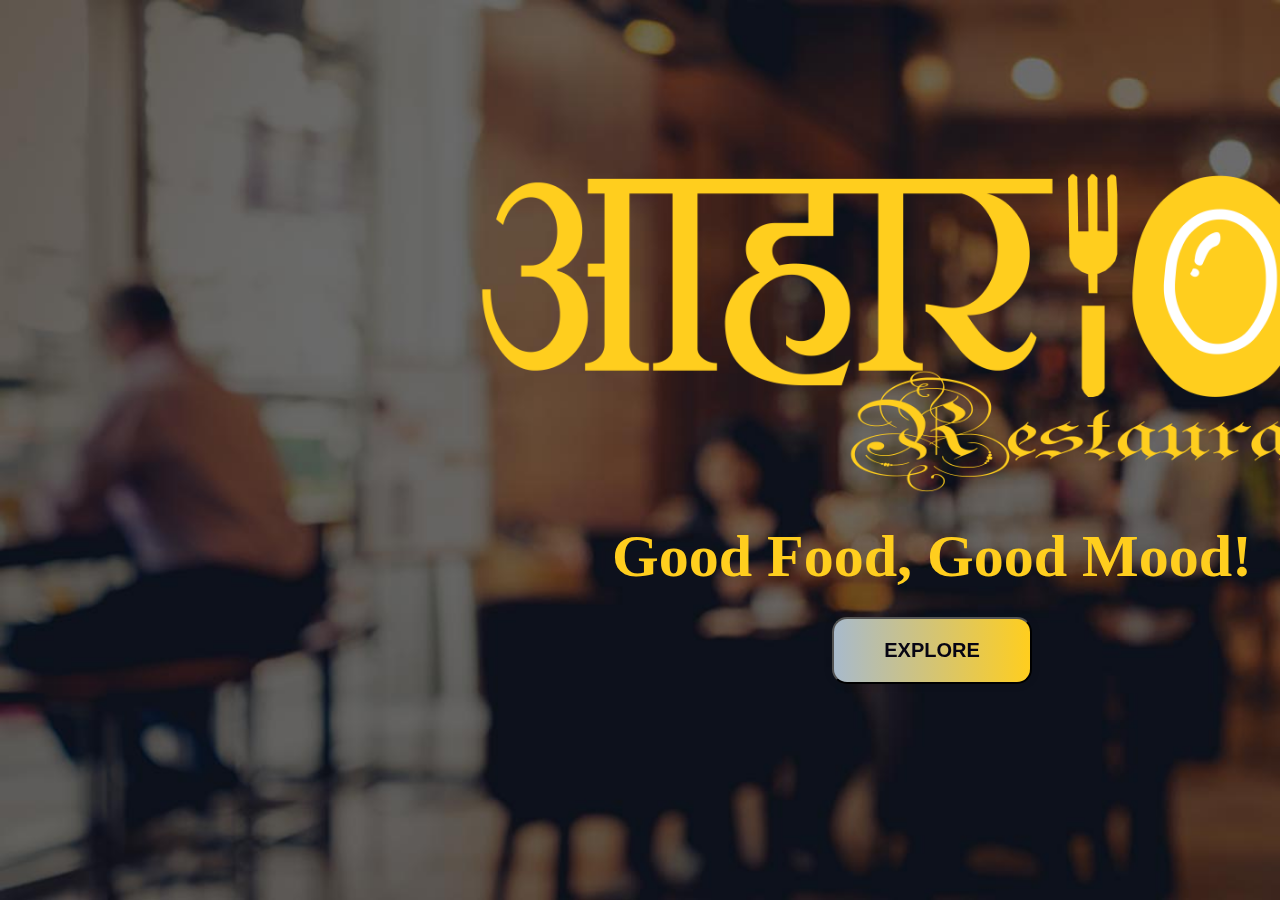
<file: index.html>
<!DOCTYPE html>
<html lang="en">
<head>
    <meta charset="UTF-8">
    <meta http-equiv="X-UA-Compatible" content="IE=edge">
    <meta name="viewport" content="width=device-width, initial-scale=1.0">
    <title>Welcome</title>
    <link rel="stylesheet" href="./CSS/first.css">
</head>
<body>
    
    <img class = "ahar" src="./Images/logo.png" alt="Wait a min!!">
    <div class="box">
    <h2 class="txgood" class="btn">Good Food, Good Mood!</h2>
   
    <div class="btun"><a href="./HTML/homepage.html"><button type="submit" value="Submit" class="btn">EXPLORE</button></a></div>
    </div>
</body>
</html>
</file>
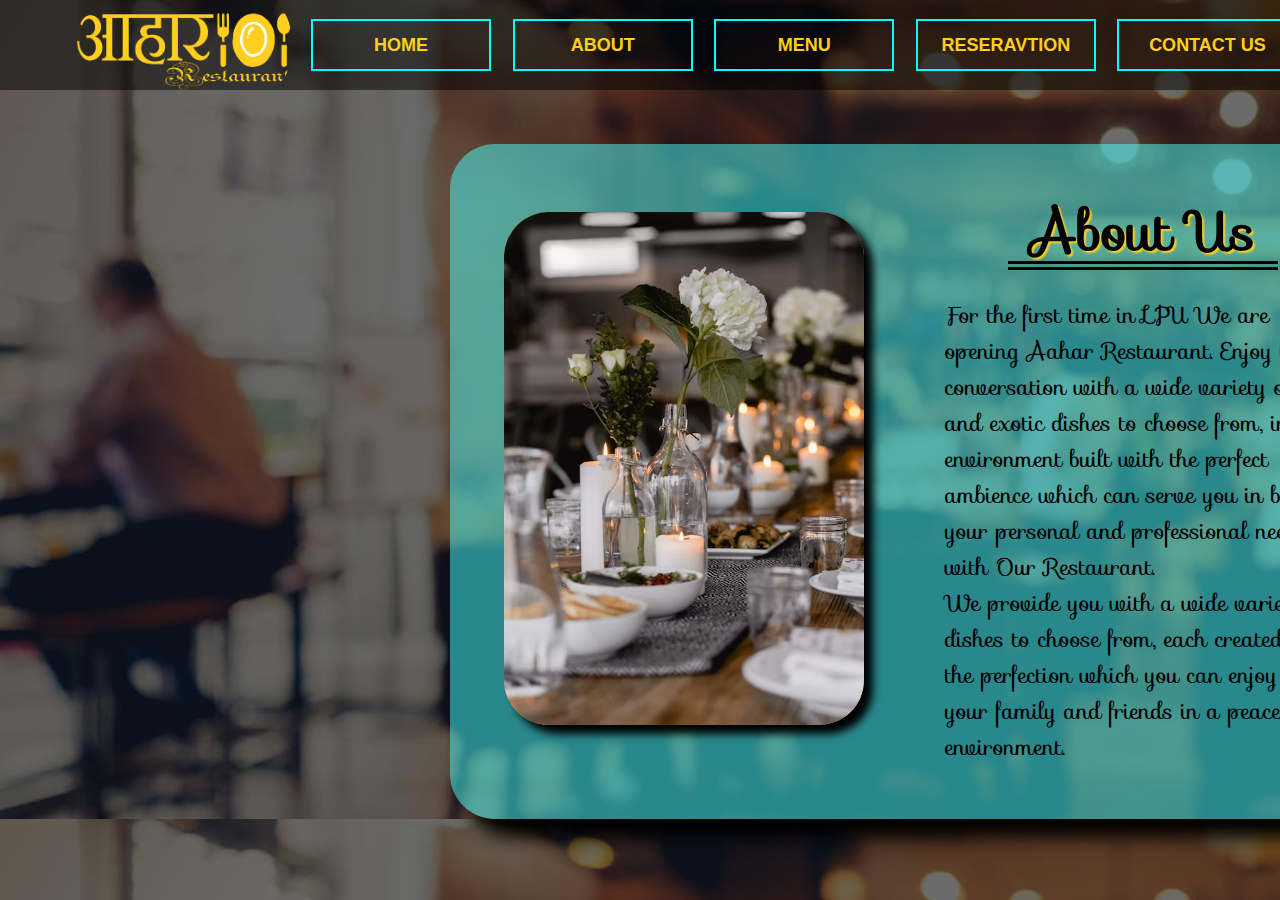
<file: HTML/about.html>
<!DOCTYPE html>
<html lang="en">
<head>
    <meta charset="UTF-8">
    <meta http-equiv="X-UA-Compatible" content="IE=edge">
    <meta name="viewport" content="width=device-width, initial-scale=1.0">
    <title>About</title>
    <link rel="stylesheet" href="../CSS/about.css">
    <link rel="stylesheet" href="https://fonts.googleapis.com/css?family=Sofia">
</head>
<body>
    <div class="main">
        <img class = "ahar" src="../Images/logo.png" alt="Wait a min!!">
            <ul>
                <li><a href="./homepage.html"><button class="btn">Home</button></a></li>
                <li><a href="../HTML/about.html"><button class="btn">About</button></a></li> 
                <li><a href="../HTML/menu.html"><button class="btn">Menu</button></a></li>   
                <li><a href="../HTML/reservation.html"><button class="btn">Reseravtion</button></a></li>   
                <li><a href="../HTML/contact.html"><button class="btn">Contact Us</button></a></li>
        </ul>
    </div>
    <!-- start of main box-->
    <div class="box">
        <!-- start of Heading -->
        <div class="heading">
         <h1>About Us</h1>   
        </div>
        
        <!-- Strat of about -->
        <div class="pic">
            <!-- picture -->
            <img src="../Images/about.avif" alt="" class="image">
        </div>
        <div class="abo">
            <!-- about -->
            <div class="para">
                <p class="para"> 
                    For the first time in LPU We are opening Aahar Restaurant.
                    Enjoy the conversation with a wide variety of coffee and exotic dishes to choose from, in an environment built with the perfect ambience which can serve you in both your personal and professional needs with Our Restaurant.<br>
                    We provide you with a wide variety of dishes to choose from, each created with the perfection which you can enjoy with your family and friends in a peaceful environment.
                </p>
            </div>
        </div>
    </div>
</body>
</html>
</file>
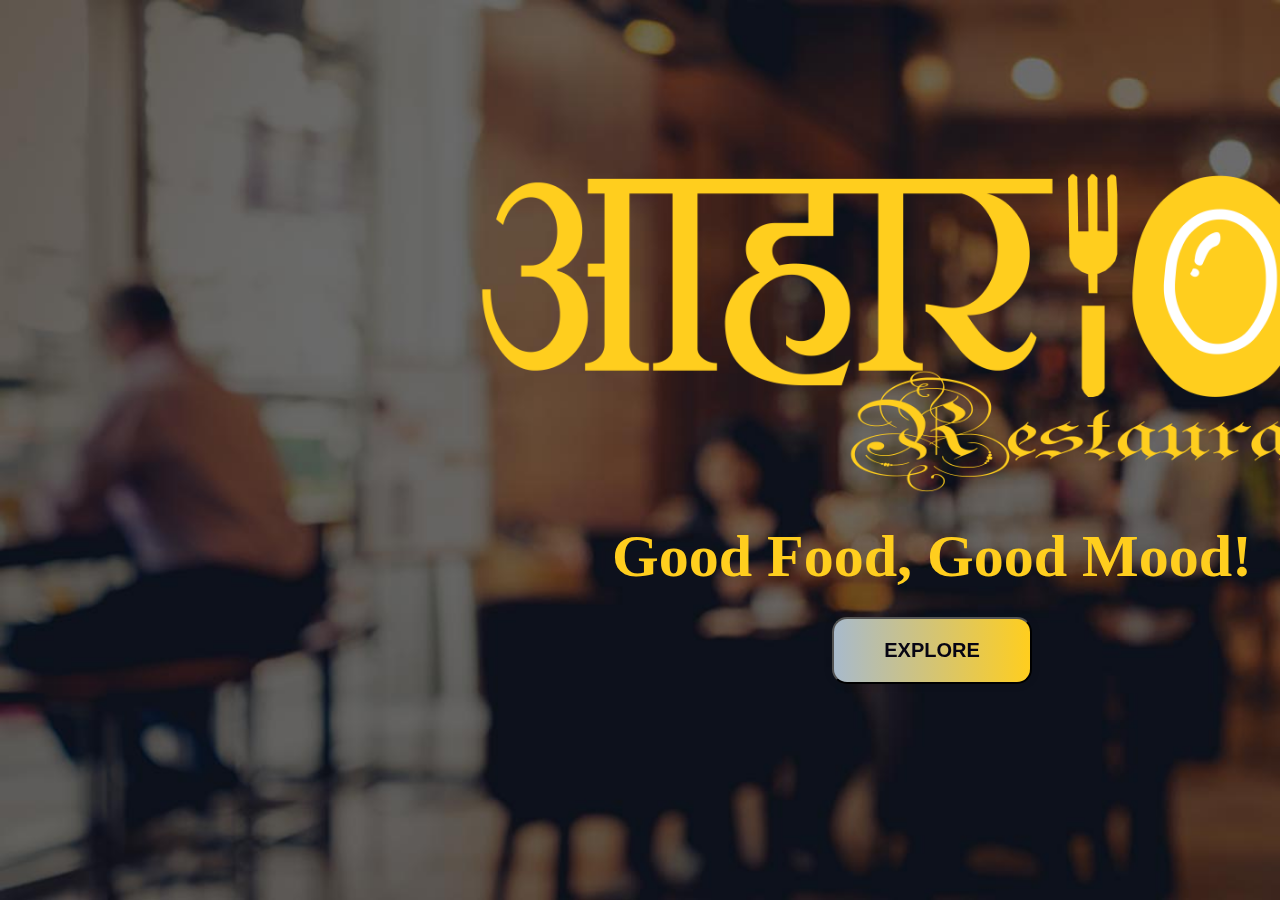
<file: HTML/first.html>
<!DOCTYPE html>
<html lang="en">
<head>
    <meta charset="UTF-8">
    <meta http-equiv="X-UA-Compatible" content="IE=edge">
    <meta name="viewport" content="width=device-width, initial-scale=1.0">
    <title>Welcome</title>
    <link rel="stylesheet" href="../CSS/first.css">
</head>
<body>
    
    <img class = "ahar" src="../Images/logo.png" alt="Wait a min!!">
    <div class="box">
    <h2 class="txgood" class="btn">Good Food, Good Mood!</h2>
   
    <div class="btun"><a href="../HTML/homepage.html"><button type="submit" value="Submit" class="btn">EXPLORE</button></a></div>
    </div>
</body>
</html>
</file>
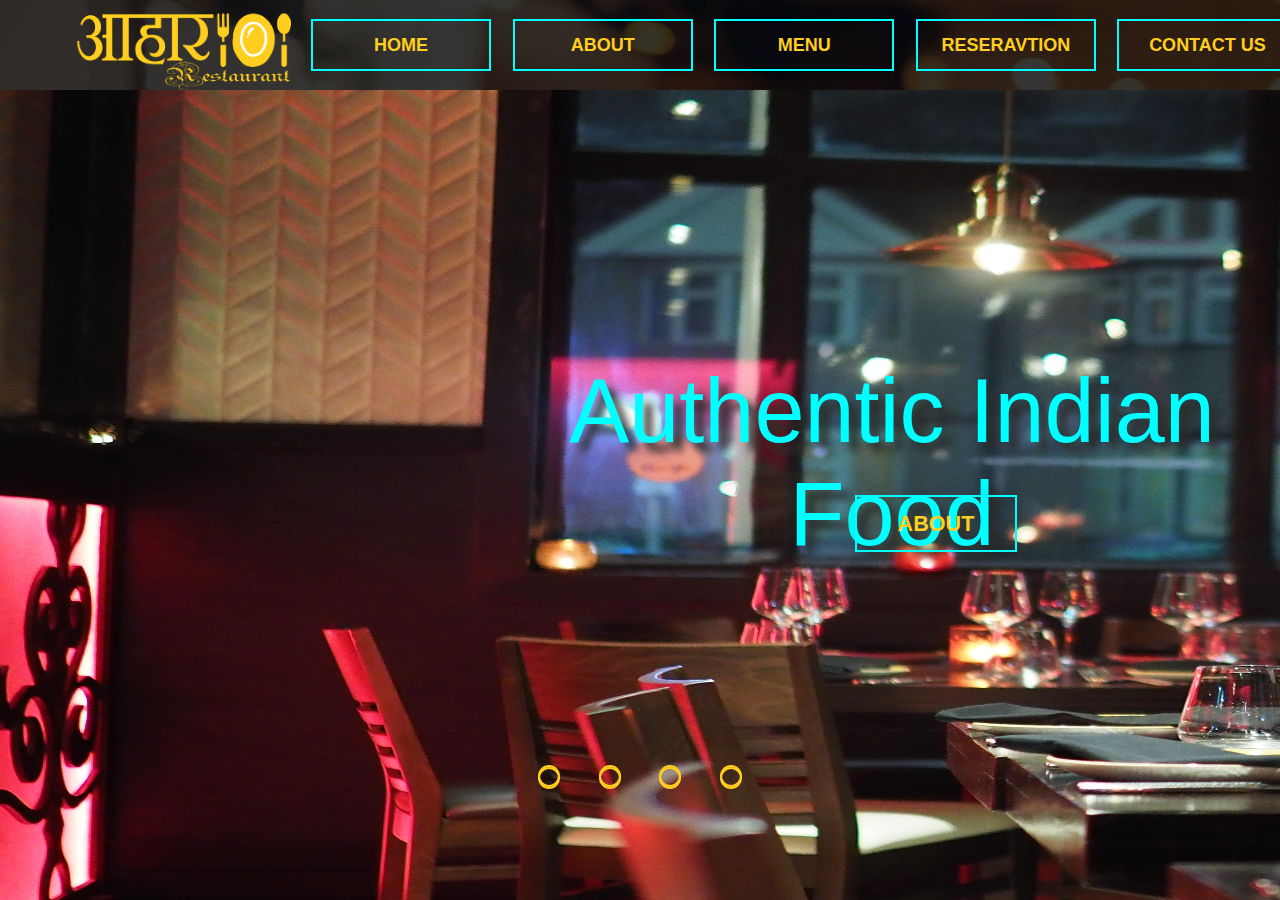
<file: HTML/homepage.html>
<!DOCTYPE html>
<html lang="en">
<head>
    <meta charset="UTF-8">
    <meta http-equiv="X-UA-Compatible" content="IE=edge">
    <meta name="viewport" content="width=device-width, initial-scale=1.0">
    <title>homepage</title>
    <link rel="stylesheet" href="../CSS/second.css">

</head>
<body>
    <div class="main">
      <img class = "ahar" src="../Images/logo.png" alt="Wait a min!!"></th>
            <ul>
              <li><a href="/index.html"><button class="btn">Home</button></a></li>
              <li><a href="../HTML/about.html"><button class="btn">About</button></a></li> 
              <li><a href="../HTML/menu.html"><button class="btn">Menu</button></a></li>   
              <li><a href="../HTML/reservation.html"><button class="btn">Reseravtion</button></a></li>   
              <li><a href="../HTML/contact.html"><button class="btn">Contact Us</button></a></li> 
        </ul>
    </div>

     <!--image slider start-->
     <div class="slider">
        
        <div class="slides">
          <!--radio buttons start-->
          <input type="radio" name="radio-btn" id="radio1">
          <input type="radio" name="radio-btn" id="radio2">
          <input type="radio" name="radio-btn" id="radio3">
          <input type="radio" name="radio-btn" id="radio4">
          <!--radio buttons end-->
          <!--slide images start-->
          <!-- text on page -->
          <div class="textonslider">
            Authentic Indian Food </div>
            <br>
            <div class="btun1"><a href="../HTML/about.html"><button class="btn1">About</button></a>
          </div>
          <div class="slide first">
            <img src="../Images/1.jpg" alt="">
          </div>
          <div class="slide">
            <img src="../Images/2.jpeg" alt="">
          </div>
          <div class="slide">
            <img src="../Images/3.jfif" alt="">
          </div>
          <div class="slide">
            <img src="../Images/4.jpg" alt="">
          </div>
          <!--slide images end-->
          <!--automatic navigation start-->
          <div class="navigation-auto">
            <div class="auto-btn1"></div>
            <div class="auto-btn2"></div>
            <div class="auto-btn3"></div>
            <div class="auto-btn4"></div>
          </div>
          <!--automatic navigation end-->
        </div>
        <!--manual navigation start-->
        <div class="navigation-manual">
          <label for="radio1" class="manual-btn"></label>
          <label for="radio2" class="manual-btn"></label>
          <label for="radio3" class="manual-btn"></label>
          <label for="radio4" class="manual-btn"></label>
        </div>
        <!--manual navigation end-->
      </div>
      <!--image slider end-->
  
      <script type="text/javascript">
      var counter = 1;
      setInterval(function(){
        document.getElementById('radio' + counter).checked = true;
        counter++;
        if(counter > 4){
          counter = 1;
        }
      }, 5000);
      </script>
    
</body>
</html>
</file>
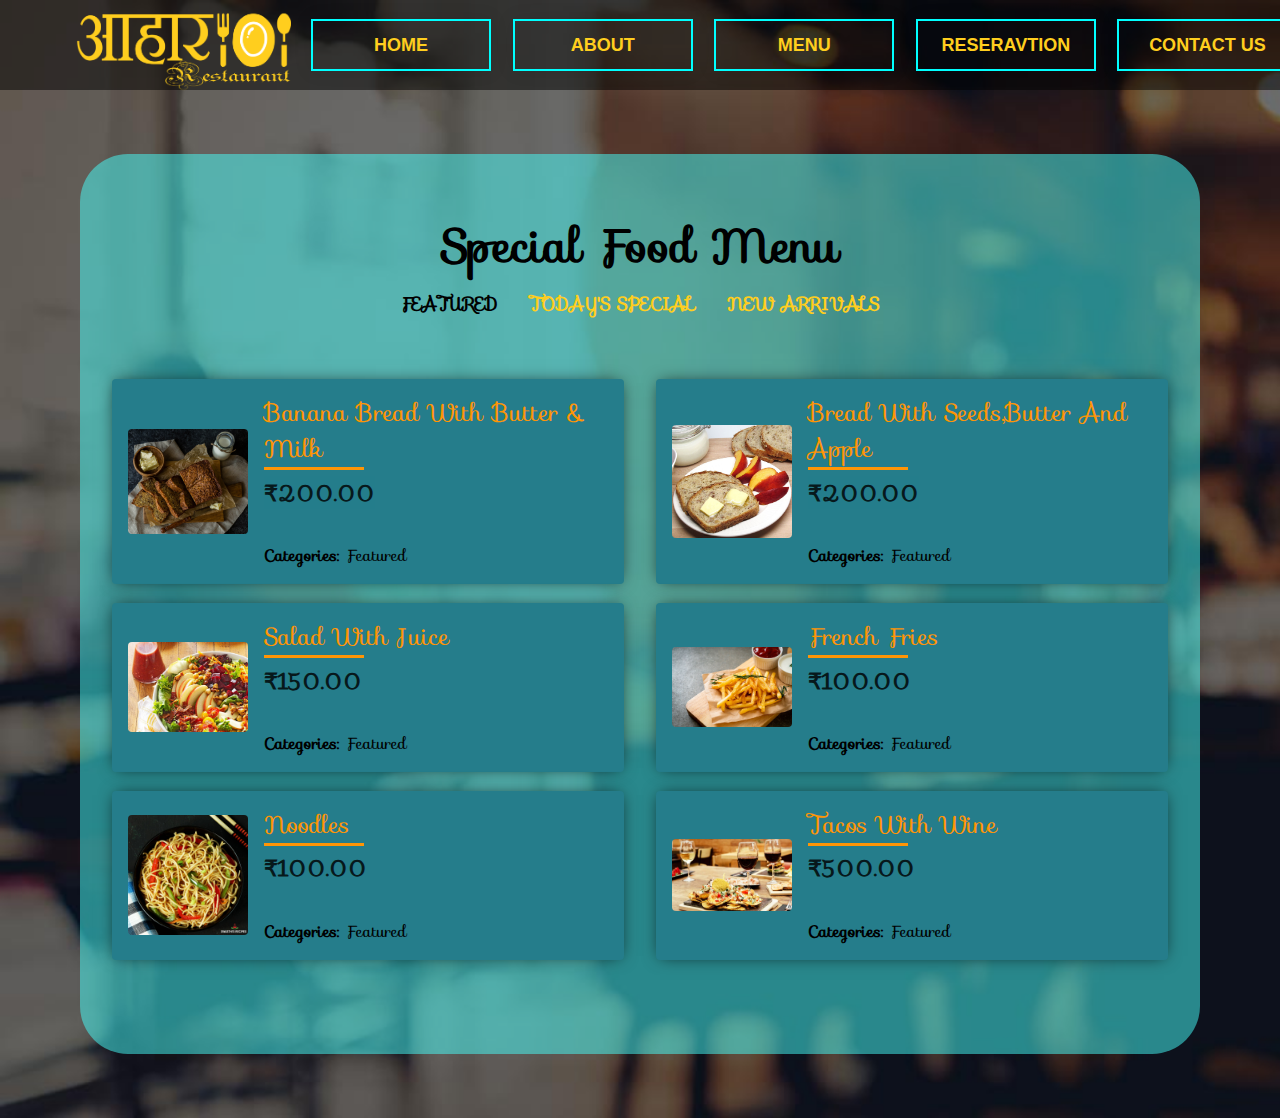
<file: HTML/menu.html>
<!DOCTYPE html>
<html>
  <head>
    <meta charset="utf-8">
    <meta http-equiv="X-UA-Compatible" content="IE=edge">
    <title>Food Menu</title>
    <meta name="description" content="">
    <meta name="viewport" content="width=device-width, initial-scale=1">
    <link rel="stylesheet" href="../CSS/menu.css">
    <!-- fontawesome icon -->
    <link rel="stylesheet" href="https://cdnjs.cloudflare.com/ajax/libs/font-awesome/5.15.1/css/all.min.css" integrity="sha512-+4zCK9k+qNFUR5X+cKL9EIR+ZOhtIloNl9GIKS57V1MyNsYpYcUrUeQc9vNfzsWfV28IaLL3i96P9sdNyeRssA==" crossorigin="anonymous" />
    <link rel="stylesheet" href="https://fonts.googleapis.com/css?family=Sofia">
  </head>
  <body>
    <div class="main">
      <img class = "ahar" src="../Images/logo.png" alt="Wait a min!!">
          <ul>
              <li><a href="./homepage.html"><button class="btn">Home</button></a></li>
              <li><a href="../HTML/about.html"><button class="btn">About</button></a></li> 
              <li><a href="../HTML/menu.html"><button class="btn">Menu</button></a></li>   
              <li><a href="../HTML/reservation.html"><button class="btn">Reseravtion</button></a></li>   
              <li><a href="../HTML/contact.html"><button class="btn">Contact Us</button></a></li>
      </ul>
  </div>
    <section class = "menu">
      <div class = "menu-container">
        <div class = "menu-head">
          <h2>Special Food Menu</h2>
        </div>

        <div class = "menu-btns">
          <button type = "button" class = "menu-btn active-btn" id = "featured">featured</button>
          <button type = "button" class = "menu-btn" id = "today-special">today's special</button>
          <button type = "button" class = "menu-btn" id = "new-arrival">new arrivals</button>
        </div>

        <div class = "food-items">
          <!-- item -->
          <div class = "food-item featured">
            <div class = "food-img">
              <img src = "../Images/food1.jpg" alt = "food image">
            </div>
            <div class = "food-content">
              <h2 class = "food-name">Banana Bread With Butter & Milk</h2>
              <div class = "line"></div>
              <h3 class = "food-price">₹200.00</h3>
              <ul class = "rating">
                <li><i class = "fas fa-star"></i></li>
                <li><i class = "fas fa-star"></i></li>
                <li><i class = "fas fa-star"></i></li>
                <li><i class = "fas fa-star"></i></li>
                <li><i class = "far fa-star"></i></li>
              </ul>
              <p class = "category">Categories: <span>Featured</span></p>
            </div>
          </div>
          <!-- end of item -->

          <!-- item -->
          <div class = "food-item today-special">
            <div class = "food-img">
              <img src = "../Images/food7.webp" alt = "food image">
            </div>
            <div class = "food-content">
              <h2 class = "food-name">Barbecue</h2>
              <div class = "line"></div>
              <h3 class = "food-price">₹500.00</h3>
              <ul class = "rating">
                <li><i class = "fas fa-star"></i></li>
                <li><i class = "fas fa-star"></i></li>
                <li><i class = "fas fa-star"></i></li>
                <li><i class = "fas fa-star"></i></li>
                <li><i class = "far fa-star"></i></li>
              </ul>
              <p class = "category">Categories: <span>Today's Special</span></p>
            </div>
          </div>
          <!-- end of item -->

          <!-- item -->
          <div class = "food-item new-arrival">
            <div class = "food-img">
              <img src = "../Images/food14.webp" alt = "food image">
            </div>
            <div class = "food-content">
              <h2 class = "food-name">Butter Chicken</h2>
              <div class = "line"></div>
              <h3 class = "food-price">₹500.00</h3>
              <ul class = "rating">
                <li><i class = "fas fa-star"></i></li>
                <li><i class = "fas fa-star"></i></li>
                <li><i class = "fas fa-star"></i></li>
                <li><i class = "fas fa-star"></i></li>
                <li><i class = "far fa-star"></i></li>
              </ul>
              <p class = "category">Categories: <span>New Arrivals</span></p>
            </div>
          </div>
          <!-- end of item -->

          <!-- item -->
          <div class = "food-item featured">
            <div class = "food-img">
              <img src = "../Images/food3.jpg" alt = "food image">
            </div>
            <div class = "food-content">
              <h2 class = "food-name">Bread With Seeds,Butter and Apple</h2>
              <div class = "line"></div>
              <h3 class = "food-price">₹200.00</h3>
              <ul class = "rating">
                <li><i class = "fas fa-star"></i></li>
                <li><i class = "fas fa-star"></i></li>
                <li><i class = "fas fa-star"></i></li>
                <li><i class = "fas fa-star"></i></li>
                <li><i class = "far fa-star"></i></li>
              </ul>
              <p class = "category">Categories: <span>Featured</span></p>
            </div>
          </div>
          <!-- end of item -->

          <!-- item -->
          <div class = "food-item today-special">
            <div class = "food-img">
              <img src = "../Images/food13.jpg" alt = "food image">
            </div>
            <div class = "food-content">
              <h2 class = "food-name">Litti Chokha</h2>
              <div class = "line"></div>
              <h3 class = "food-price">₹300.00</h3>
              <ul class = "rating">
                <li><i class = "fas fa-star"></i></li>
                <li><i class = "fas fa-star"></i></li>
                <li><i class = "fas fa-star"></i></li>
                <li><i class = "fas fa-star"></i></li>
                <li><i class = "far fa-star"></i></li>
              </ul>
              <p class = "category">Categories: <span>Today's Special</span></p>
            </div>
          </div>
          <!-- end of item -->

          <!-- item -->
          <div class = "food-item new-arrival">
            <div class = "food-img">
              <img src = "../Images/food15.webp" alt = "food image">
            </div>
            <div class = "food-content">
              <h2 class = "food-name">Chicken Tikka Masala</h2>
              <div class = "line"></div>
              <h3 class = "food-price">₹600.00</h3>
              <ul class = "rating">
                <li><i class = "fas fa-star"></i></li>
                <li><i class = "fas fa-star"></i></li>
                <li><i class = "fas fa-star"></i></li>
                <li><i class = "fas fa-star"></i></li>
                <li><i class = "far fa-star"></i></li>
              </ul>
              <p class = "category">Categories: <span>New Arrivals</span></p>
            </div>
          </div>
          <!-- end of item -->

          <!-- item -->
          <div class = "food-item featured">
            <div class = "food-img">
              <img src = "../Images/f1.jpg" alt = "food image">
            </div>
            <div class = "food-content">
              <h2 class = "food-name">Salad with Juice</h2>
              <div class = "line"></div>
              <h3 class = "food-price">₹150.00</h3>
              <ul class = "rating">
                <li><i class = "fas fa-star"></i></li>
                <li><i class = "fas fa-star"></i></li>
                <li><i class = "fas fa-star"></i></li>
                <li><i class = "fas fa-star"></i></li>
                <li><i class = "far fa-star"></i></li>
              </ul>
              <p class = "category">Categories: <span>Featured</span></p>
            </div>
          </div>
          <!-- end of item -->

          <!-- item -->
          <div class = "food-item today-special">
            <div class = "food-img">
              <img src = "../Images/food11.jpg" alt = "food image">
            </div>
            <div class = "food-content">
              <h2 class = "food-name">Chole Bhature</h2>
              <div class = "line"></div>
              <h3 class = "food-price">₹200.00</h3>
              <ul class = "rating">
                <li><i class = "fas fa-star"></i></li>
                <li><i class = "fas fa-star"></i></li>
                <li><i class = "fas fa-star"></i></li>
                <li><i class = "fas fa-star"></i></li>
                <li><i class = "far fa-star"></i></li>
              </ul>
              <p class = "category">Categories: <span>Today's Special</span></p>
            </div>
          </div>
          <!-- end of item -->

          <!-- item -->
          <div class = "food-item new-arrival">
            <div class = "food-img">
              <img src = "../Images/food16.jpg" alt = "food image">
            </div>
            <div class = "food-content">
              <h2 class = "food-name">Paratha with Dahi</h2>
              <div class = "line"></div>
              <h3 class = "food-price">₹200.00</h3>
              <ul class = "rating">
                <li><i class = "fas fa-star"></i></li>
                <li><i class = "fas fa-star"></i></li>
                <li><i class = "fas fa-star"></i></li>
                <li><i class = "fas fa-star"></i></li>
                <li><i class = "far fa-star"></i></li>
              </ul>
              <p class = "category">Categories: <span>New Arrivals</span></p>
            </div>
          </div>
          <!-- end of item -->

          <!-- item -->
          <div class = "food-item featured">
            <div class = "food-img">
              <img src = "../Images/food6.jpg" alt = "food image">
            </div>
            <div class = "food-content">
              <h2 class = "food-name">French Fries</h2>
              <div class = "line"></div>
              <h3 class = "food-price">₹100.00</h3>
              <ul class = "rating">
                <li><i class = "fas fa-star"></i></li>
                <li><i class = "fas fa-star"></i></li>
                <li><i class = "fas fa-star"></i></li>
                <li><i class = "fas fa-star"></i></li>
                <li><i class = "far fa-star"></i></li>
              </ul>
              <p class = "category">Categories: <span>Featured</span></p>
            </div>
          </div>
          <!-- end of item -->

          <!-- item -->
          <div class = "food-item today-special">
            <div class = "food-img">
              <img src = "../Images/food8.jpg" alt = "food image">
            </div>
            <div class = "food-content">
              <h2 class = "food-name">Fried Rice</h2>
              <div class = "line"></div>
              <h3 class = "food-price">₹150.00</h3>
              <ul class = "rating">
                <li><i class = "fas fa-star"></i></li>
                <li><i class = "fas fa-star"></i></li>
                <li><i class = "fas fa-star"></i></li>
                <li><i class = "fas fa-star"></i></li>
                <li><i class = "far fa-star"></i></li>
              </ul>
              <p class = "category">Categories: <span>Today's Special</span></p>
            </div>
          </div>
          <!-- end of item -->

          <!-- item -->
          <div class = "food-item new-arrival">
            <div class = "food-img">
              <img src = "../Images/food17.webp" alt = "food image">
            </div>
            <div class = "food-content">
              <h2 class = "food-name">Biryani</h2>
              <div class = "line"></div>
              <h3 class = "food-price">₹250.00</h3>
              <ul class = "rating">
                <li><i class = "fas fa-star"></i></li>
                <li><i class = "fas fa-star"></i></li>
                <li><i class = "fas fa-star"></i></li>
                <li><i class = "fas fa-star"></i></li>
                <li><i class = "far fa-star"></i></li>
              </ul>
              <p class = "category">Categories: <span>New Arrivals</span></p>
            </div>
          </div>
          <!-- end of item -->

          <!-- item -->
          <div class = "food-item featured">
            <div class = "food-img">
              <img src = "../Images/food4.jpg" alt = "food image">
            </div>
            <div class = "food-content">
              <h2 class = "food-name">Noodles</h2>
              <div class = "line"></div>
              <h3 class = "food-price">₹100.00</h3>
              <ul class = "rating">
                <li><i class = "fas fa-star"></i></li>
                <li><i class = "fas fa-star"></i></li>
                <li><i class = "fas fa-star"></i></li>
                <li><i class = "fas fa-star"></i></li>
                <li><i class = "far fa-star"></i></li>
              </ul>
              <p class = "category">Categories: <span>Featured</span></p>
            </div>
          </div>
          <!-- end of item -->

          <!-- item -->
          <div class = "food-item today-special">
            <div class = "food-img">
              <img src = "../Images/food9.jpg" alt = "food image">
            </div>
            <div class = "food-content">
              <h2 class = "food-name">Cheese Pizza</h2>
              <div class = "line"></div>
              <h3 class = "food-price">₹500.00</h3>
              <ul class = "rating">
                <li><i class = "fas fa-star"></i></li>
                <li><i class = "fas fa-star"></i></li>
                <li><i class = "fas fa-star"></i></li>
                <li><i class = "fas fa-star"></i></li>
                <li><i class = "far fa-star"></i></li>
              </ul>
              <p class = "category">Categories: <span>Today's Special</span></p>
            </div>
          </div>
          <!-- end of item -->

          <!-- item -->
          <div class = "food-item new-arrival">
            <div class = "food-img">
              <img src = "../Images/food18.webp" alt = "food image">
            </div>
            <div class = "food-content">
              <h2 class = "food-name">Dal Makhani</h2>
              <div class = "line"></div>
              <h3 class = "food-price">₹400.00</h3>
              <ul class = "rating">
                <li><i class = "fas fa-star"></i></li>
                <li><i class = "fas fa-star"></i></li>
                <li><i class = "fas fa-star"></i></li>
                <li><i class = "fas fa-star"></i></li>
                <li><i class = "far fa-star"></i></li>
              </ul>
              <p class = "category">Categories: <span>New Arrivals</span></p>
            </div>
          </div>
          <!-- end of item -->

          <!-- item -->
          <div class = "food-item featured">
            <div class = "food-img">
              <img src = "../Images/food5.jpg" alt = "food image">
            </div>
            <div class = "food-content">
              <h2 class = "food-name">Tacos with Wine</h2>
              <div class = "line"></div>
              <h3 class = "food-price">₹500.00</h3>
              <ul class = "rating">
                <li><i class = "fas fa-star"></i></li>
                <li><i class = "fas fa-star"></i></li>
                <li><i class = "fas fa-star"></i></li>
                <li><i class = "fas fa-star"></i></li>
                <li><i class = "far fa-star"></i></li>
              </ul>
              <p class = "category">Categories: <span>Featured</span></p>
            </div>
          </div>
          <!-- end of item -->

          <!-- item -->
          <div class = "food-item today-special">
            <div class = "food-img">
              <img src = "../Images/food12.webp" alt = "food image">
            </div>
            <div class = "food-content">
              <h2 class = "food-name">Masala Dosa</h2>
              <div class = "line"></div>
              <h3 class = "food-price">₹200.00</h3>
              <ul class = "rating">
                <li><i class = "fas fa-star"></i></li>
                <li><i class = "fas fa-star"></i></li>
                <li><i class = "fas fa-star"></i></li>
                <li><i class = "fas fa-star"></i></li>
                <li><i class = "far fa-star"></i></li>
              </ul>
              <p class = "category">Categories: <span>Today's Special</span></p>
            </div>
          </div>
          <!-- end of item -->

          <!-- item -->
          <div class = "food-item new-arrival">
            <div class = "food-img">
              <img src = "../Images/food19.webp" alt = "food image">
            </div>
            <div class = "food-content">
              <h2 class = "food-name">Indian Chaat</h2>
              <div class = "line"></div>
              <h3 class = "food-price">₹250.00</h3>
              <ul class = "rating">
                <li><i class = "fas fa-star"></i></li>
                <li><i class = "fas fa-star"></i></li>
                <li><i class = "fas fa-star"></i></li>
                <li><i class = "fas fa-star"></i></li>
                <li><i class = "far fa-star"></i></li>
              </ul>
              <p class = "category">Categories: <span>New Arrivals</span></p>
            </div>
          </div>
          <!-- end of item -->
        </div>
      </div>
    </section>
   <script>
    const menuBtns = document.querySelectorAll('.menu-btn');
const foodItems = document.querySelectorAll('.food-item');

let activeBtn = "featured";

showFoodMenu(activeBtn);

menuBtns.forEach((btn) => {
    btn.addEventListener('click', () => {
        resetActiveBtn();
        showFoodMenu(btn.id);
        btn.classList.add('active-btn');
    });
});

function resetActiveBtn(){
    menuBtns.forEach((btn) => {
        btn.classList.remove('active-btn');
    });
}

function showFoodMenu(newMenuBtn){
    activeBtn = newMenuBtn;
    foodItems.forEach((item) => {
        if(item.classList.contains(activeBtn)){
            item.style.display = "grid";
        } else {
            item.style.display = "none";
        }
    });
}
   </script>
  </body>
</html>
</file>
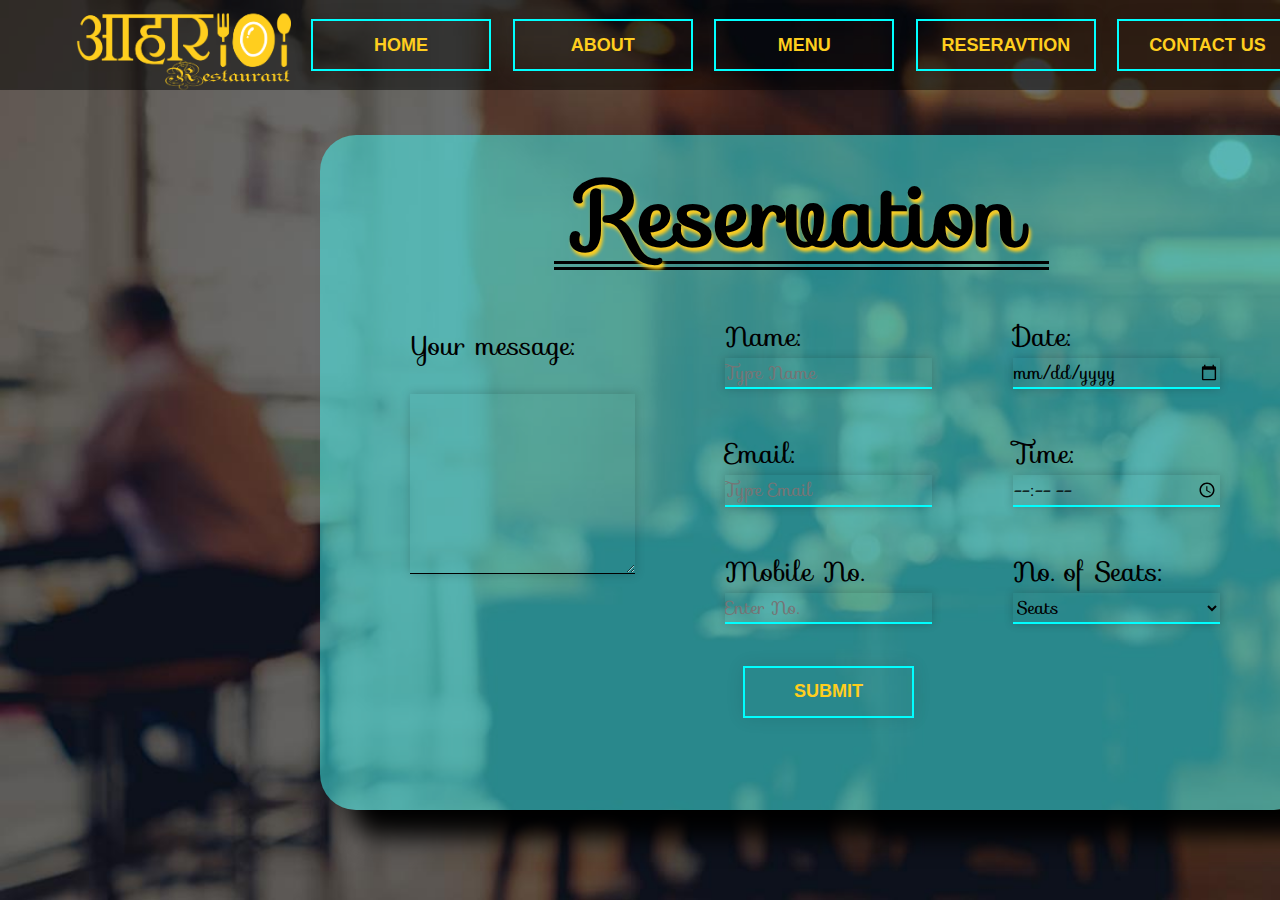
<file: HTML/reservation.html>
<html lang="en">
    <head>
        <meta charset="UTF-8">
        <meta http-equiv="X-UA-Compatible" content="IE=edge">
        <!DOCTYPE html>
    <meta name="viewport" content="width=device-width, initial-scale=1.0">
    <title>Reseravtion</title>
    <link rel="stylesheet" href="../CSS/reservation.css">
    <link rel="stylesheet" href="https://fonts.googleapis.com/css?family=Sofia">
</head>
<body>
    <div class="main">
        <img class = "ahar" src="../Images/logo.png" alt="Wait a min!!">
            <ul>
                <li><a href="./homepage.html"><button class="btn">Home</button></a></li>
                <li><a href="../HTML/about.html"><button class="btn">About</button></a></li> 
                <li><a href="../HTML/menu.html"><button class="btn">Menu</button></a></li>   
                <li><a href="../HTML/reservation.html"><button class="btn">Reseravtion</button></a></li>   
                <li><a href="../HTML/contact.html"><button class="btn">Contact Us</button></a></li> 
        
        </ul>
    </div>
    <div class="box">
        <div class="heading">
            <h1>Reservation</h1>
        </div>
        <div class="all">
        <div class="btuns">
            <a href="../HTML/homepage.html"><button class="btns">Submit</button></a>
        </div>
        
        <div class ="both">
        <div class="one">
            <form action="../HTML/homepage.html" method="post">
                Name: <br>
                <input type="text" placeholder="Type Name" class="inp"><br><br>
                
                Email:<br>
                <input type="text" placeholder="Type Email" class="inp"><br><br>
                Mobile No. <br>
                <input type="number" class="inp" placeholder="Enter No." maxlength="10">
            </form>
        </div>
            <div class="two">
            
                    Date: <br>
                    <input type="date" class="inp1"><br><br>
                    Time: <br>
                    <input type="time"class="inp1"><br><br>
                    No. of Seats: <br>
                    <label for="Seats" >

                    </label>
                    <select name="" id="Seats" class="inp1">
                        <option value=""class="opt">Seats</option>
                        <option value=""class="">1</option>
                        <option value=""class="">2</option>
                        <option value=""class="">3</option>
                        <option value=""class="">4</option>
                        <option value=""class="">5</option>
                        <option value=""class="">6</option>
                        <option value=""class="">7</option>
                    </select>
            
            </div></div>
            <div class="message">
                Your message: 
                <textarea name="" class="inp2" cols="5" rows="4"></textarea>
                
            </div>
            </div>
        </div>
    </div>


    </script>
</body>
</html>
</file>
<file: CSS/first.css>
*{
    margin: 0;
    padding: 0;

}
body{
    background-image: url(../Images/hero.jpg);
    background-size:cover ;
    background-repeat: no-repeat;
    height: 100vh;
}

.btn{
align-self:center;
font-family: "Roboto",sans-serif;
font-size: 20px;
font-weight: bold;
background-image: linear-gradient(to right,#a8bacc ,#ffce1e);

width: 200px;
padding: 20px;
text-align: center;
text-decoration: none;
text-transform: uppercase;
color: rgb(7, 5, 19);
border-radius: 15px;
cursor: pointer;
box-shadow: 0 0 10px rgba(0, 0, 0, 0.1);
-webkit-transition-duration: 0.03s ;
transition-duration: 0.5s ;
-webkit-transition-property: box-shadow,transform;
transition-property: box-shadow,transform;

}
.btn:hover, .btn:focus, .btn:active{
box-shadow: 0 0 20px rgba(0, 0, 0, 0.5);
-webkit-transform: scale(1.1);
transform: scale(1.3);
}
.btun{

padding-top:4% ;
text-align: center;

}
.ahar{
/* padding-left:65vh; */
padding-left: 53vh;
position:fixed;
padding-top:9vh ;
font-size: 8cm;
color:rgb(255, 206, 30);
width: 100vh;
text-align: center;

}

.txgood{
font-size: 60px;
text-align: center;
color:rgb(255, 206, 30);
}
.box{
    position: fixed;
    padding-left: 68vh;
    padding-top: 58vh;
}
</file>
<file: CSS/about.css>
*{
    margin: 0%;
    padding: 0%;
    box-sizing: border-box;
}

.main{
    width: 100%;
    height: 10vh;
    /* background: url(../Images/hero.jpg); */
    /* background-color: #ffce1e;   */
    background-color: rgba(0, 0, 0,0.5);
    display: flex;
    align-items: center;
    justify-content:space-between;
    padding:0 1%;
    /* box-shadow:10px 18px 100px black; */
    
    }
.main ul{
    list-style: none;
    display: flex;

    }
.main ul{
    padding:2vh 1vh;
        
    }
.main li{
    padding: 1.2vh;
}

.ahar{
    
    padding-left:5%;
    width: 50vh;
    height: 12vh;
    
}
.main ul li a button{
    width: 20vh;
        
    }
    .btn{
        align-self:center;
        font-family: "Roboto",sans-serif;
        font-size: 2vh;
        font-weight: bold;
        /* background-image: linear-gradient(to right,#a8bacc ,#ffce1e); */
        background: none;
        color:#ffce1e;
        width: 8vh;
        padding: 1.5vh;
        text-align: center;
        text-decoration: none;
        text-transform: uppercase;
        border-color: aqua;
        border-style: solid;
        /* border-bottom: 0.5vh; */
        /* border-top: none;
        border-top:none;
        border-left:none;
        border-right:none; */
        cursor: pointer;
        box-shadow: 0 0 2vh rgba(0, 0, 0, 0.1);
        -webkit-transition-duration: 0.03s ;
        transition-duration: 0.5s ;
        -webkit-transition-property: box-shadow,transform;
        transition-property: box-shadow,transform;
        /* box-shadow:8px 8px 8px #ffce1e;  */
        
        }
        .btn:hover, .btn:focus, .btn:active{
        box-shadow: 0 0 2vh rgba(0, 0, 0, 0.5);
        -webkit-transform: scale(1.1);
        transform: scale(1.3);
        }
        .btun{
        
        padding-top:3vh ;
        text-align: center;
        
        }
        body{
            /* background-color: #00a985; */
            background-image: url(../Images/hero.jpg);
            background-size: cover;
            
        }
        .box{
            margin-top: 6vh;
            margin-left:50vh;
            width:110vh;
            height: 75vh;
            /* background-color: rgb(40, 252, 178); */
            background-color: rgba(69, 255, 252, 0.5);
            border-color: black;
            border-style: none;
            box-shadow: 2vh 2vh 2vh black;
            border-radius: 5vh;
            
        }
        .pic{
            width: 40vh;
            height: 57vh;
            background-color:#dcb423;
            border: 2vh;
            border-style: none;
            position: absolute;
            margin-left: 6vh;
            margin-top: 7.5vh;
            box-shadow: 1vh 1vh 1vh black;
            border-radius: 5vh;

        }
        .abo{
            width: 50vh;
            height: 50vh;
            border: 1vh;
            border-style:none;
            background-color:none;
            position: absolute;
            margin-left: 50vh;
            margin-top: 10vh;
            /* margin-right: 3%; */
            /* box-shadow: 1vh 1vh 1vh black; */
            border-radius: 5vh;
            /* text-align: center; */
            padding-left: 5vh;
            padding-top: 7vh;
            /* padding-right:0.1vh; */
            font-size: 2.5vh;
            /* font-style: italic; */
            font-family: "Sofia",sans-serif;
        }
        .heading{
            font-size: 3vh;
            position: absolute;
            width: 30vh;
            height: 10vh;
            /* background-color:#dcb423; */
            text-align: center;      
            padding-top: 1vh;      
            text-shadow: 0.2vh 0.2vh 0.2vh #ffce1e;
            /* border-radius: 2vh; */
            border: 1vh;
            border-style:double;
            border-top: none;
            border-left:none ;
            border-right: none;
            font-family: "Sofia",sans-serif;

            /* box-shadow:  1vh 1vh 1vh black; */
            margin-left: 62vh;
            margin-top: 4vh;
        }
        img{
            width: 40vh;
            height: 57vh;
            border-radius: 5vh;
        }
        /* .heading1{
            font-size: 35px;
            position: absolute;
            width: 1057px;
            height: 100px;
            background-color: none;
            text-align: center;      
            padding-top: 37px;      
            text-shadow: 10px 10px 10px rgb(196, 124, 124);
        } */
        input{
            width: 20px;
        }
</file>
<file: CSS/second.css>
*{
    margin: 0%;
    padding: 0%;
    box-sizing: border-box;
}

.main{
  width: 100%;
  height: 10vh;
  /* background: url(../Images/hero.jpg); */
  /* background-color: #ffce1e;   */
  background-color: rgba(0, 0, 0,0.5);
  display: flex;
  align-items: center;
  justify-content:space-between;
  padding:0 1%;
  /* box-shadow:10px 18px 100px black; */
  
  }
.main ul{
  list-style: none;
  display: flex;

  }
.main ul{
  padding:2vh 1vh;
      
  }
.main li{
  padding: 1.2vh;
}

.ahar{
  
  padding-left:5%;
  width: 50vh;
  height: 12vh;
  
}
.main ul li a button{
  width: 20vh;
      
  }
    .btn{
      align-self:center;
      font-family: "Roboto",sans-serif;
      font-size: 2vh;
      font-weight: bold;
      /* background-image: linear-gradient(to right,#a8bacc ,#ffce1e); */
      background: none;
      color:#ffce1e;
      width: 8vh;
      padding: 1.5vh;
      text-align: center;
      text-decoration: none;
      text-transform: uppercase;
      border-color: aqua;
      border-style: solid;
      /* border-bottom: 0.5vh; */
      /* border-top: none;
      border-top:none;
      border-left:none;
      border-right:none; */
      cursor: pointer;
      box-shadow: 0 0 2vh rgba(0, 0, 0, 0.1);
      -webkit-transition-duration: 0.03s ;
      transition-duration: 0.5s ;
      -webkit-transition-property: box-shadow,transform;
      transition-property: box-shadow,transform;
      /* box-shadow:8px 8px 8px #ffce1e;  */
      
      }
      .btn:hover, .btn:focus, .btn:active{
      box-shadow: 0 0 2vh rgba(0, 0, 0, 0.5);
      -webkit-transform: scale(1.1);
      transform: scale(1.3);
      }
        .btun{
        
        padding-top:4% ;
        /* text-align: center; */
        padding-left: 100vh;
        }

        body{
            margin: 0;
            padding: 0;
            /* height: 100vh; */
            
            justify-content: center;
            align-items: center;
            background:url(../Images/hero.jpg);
            background-size:cover ;
            background-repeat: no-repeat;
            font-family: sans-serif;
            padding-bottom: 0%;
            margin-bottom: 0
          }
          
          .slider{
            width: 100%;
            height: 90vh;
            overflow: hidden;
            margin-left: 0%;
          }
          
          .slides{
            width: 100%;
            height: 57.2vh;
            display: flex;
          }
          
          .slides input{
            display: none;
            
          }
          
          .slide{
            width: 300vh;
            transition: 2s;
          }
          
          .slide img{
            width:300vh;
            height: 100vh;
          }
          
          
          /*css for manual slide navigation*/
          
          .navigation-manual{
            position: absolute;
            width: 100%;
            margin-top: 18vh;
            display: flex;
            justify-content: center;
          }
          
          .manual-btn{
            border: 0.3vh solid #ffce1e;
            padding: 1vh;
            border-radius: 5vh;
            
            cursor: pointer;
            transition: 1s;
          }
          
          .manual-btn:not(:last-child){
            margin-right: 4.3vh;
          }
          
          .manual-btn:hover{
            background: #ffce1e;
          }
          
          #radio1:checked ~ .first{
            margin-left: 0;
          }
          
          #radio2:checked ~ .first{
            margin-left: -300vh;
          }
          
          #radio3:checked ~ .first{
            margin-left: -650vh;
          }
          
          #radio4:checked ~ .first{
            margin-left: -950vh;
          }
          
          /* css for automatic navigation */
          
            .navigation-auto{
            position: absolute;
            display: flex;
            width: 100%;
            justify-content: center;
            margin-top: 75vh;
          }
           
          .navigation-auto div{
            border: 0.3vh solid #ffce1e;
            padding: 1vh;
            border-radius: 5vh;
            transition: 1s;
          }
          
          .navigation-auto div:not(:last-child){
            margin-right:4.3vh;
          }
          
          #radio1:checked ~ .navigation-auto .auto-btn1{
            background: #ffce1e;
          }
          
          #radio2:checked ~ .navigation-auto .auto-btn2{
            background: #ffce1e;
          }
          
          #radio3:checked ~ .navigation-auto .auto-btn3{
            background: #ffce1e;
          }
          
          #radio4:checked ~ .navigation-auto .auto-btn4{
            background: #ffce1e;
          }

          .textonslider{
            padding-top: 30vh;
            padding-left:56vh;
            /* color: #ffce1e; */
            color: aqua;
            position: absolute;
            font-size: 10vh;
            font-family:'Sofia',sans-serif;
            text-align: center;
            font-family: "Sofia", sans-serif;
            text-shadow: 1vh 1vh 1vh #2b2c29; 

            
          }
          .btn1{
            align-self:center;
            font-family: "Roboto",sans-serif;
            font-size: 2.4vh;
            font-weight: bold;
            /* background-image: linear-gradient(to right,#a8bacc ,#ffce1e); */
            background: none;
            color:#ffce1e;
            width: 18vh;
            padding: 1.5vh;
            text-align: center;
            text-decoration: none;
            text-transform: uppercase;
            border-color: aqua;
            border-style:solid;
            /* border-bottom: 0.5vh; */
            /* border-top: none;
            border-top:none;
            border-left:none;
            border-right:none; */
            cursor: pointer;
            box-shadow: 0 0 2vh rgba(0, 0, 0, 0.1);
            -webkit-transition-duration: 0.03s ;
            transition-duration: 0.5s ;
            -webkit-transition-property: box-shadow,transform;
            transition-property: box-shadow,transform;
            /* box-shadow:8px 8px 8px #ffce1e;  */
            
            }
            .btn1:hover, .btn1:focus, .btn1:active{
            box-shadow: 0 0 2vh rgba(0, 0, 0, 0.5);
            -webkit-transform: scale(1.1);
            transform: scale(1.3);
            }
            .btun1{
              position: absolute;
              padding-top:45vh ;
             
              padding-left:95vh;
              }
          .img1{
            width: 900vh;
            height: 10vh;
          }
</file>
<file: CSS/menu.css>
*{
    padding: 0;
    margin: 0;
    box-sizing: border-box;
}
*{
    margin: 0%;
    padding: 0%;
    /* box-sizing: border-box; */
}

.main{
    width: 100%;
    height: 10vh;
    /* background: url(../Images/hero.jpg); */
    /* background-color: #ffce1e;   */
    background-color: rgba(0, 0, 0,0.5);
    display: flex;
    align-items: center;
    justify-content:space-between;
    padding:0 1%;
    /* box-shadow:10px 18px 100px black; */
    
    }
.main ul{
    list-style: none;
    display: flex;

    }
.main ul{
    padding:2vh 1vh;
        
    }
.main li{
    padding: 1.2vh;
}

.ahar{
    
    padding-left:5%;
    width: 50vh;
    height: 12vh;
    
}
.main ul li a button{
    width: 20vh;
        
    }
    .btn{
        align-self:center;
        font-family: "Roboto",sans-serif;
        font-size: 2vh;
        font-weight: bold;
        /* background-image: linear-gradient(to right,#a8bacc ,#ffce1e); */
        background: none;
        color:#ffce1e;
        width: 8vh;
        padding: 1.5vh;
        text-align: center;
        text-decoration: none;
        text-transform: uppercase;
        border-color: aqua;
        border-style: solid;
        /* border-bottom: 0.5vh; */
        /* border-top: none;
        border-top:none;
        border-left:none;
        border-right:none; */
        cursor: pointer;
        box-shadow: 0 0 2vh rgba(0, 0, 0, 0.1);
        -webkit-transition-duration: 0.03s ;
        transition-duration: 0.5s ;
        -webkit-transition-property: box-shadow,transform;
        transition-property: box-shadow,transform;
        /* box-shadow:8px 8px 8px #ffce1e;  */
        
        }
        .btn:hover, .btn:focus, .btn:active{
        box-shadow: 0 0 2vh rgba(0, 0, 0, 0.5);
        -webkit-transform: scale(1.1);
        transform: scale(1.3);
        }
        .btun{
        
        padding-top:3vh ;
        text-align: center;
        
        }
body{
    line-height: 1.5;
    font-family: "Sofia",sans-serif;
    background:url(../Images/hero.jpg);
    color: #fff;
    background-size: cover;
}
.menu{
    margin: 4rem 0;
}
.menu-container{
    width: 1120px;
    height:900px;
    margin: 0 auto;
    padding: 2rem ;
    /* background-color:aqua; */
    background-color: rgba(69, 255, 252, 0.5);
    border-radius: 3rem;
}
img{
    width: 100%;
    display: block;
}
.menu-head{
    padding-top:1vh;
    text-align: center;
}
.menu-head h2{
    padding-top:1rem;
    font-family:'Trebuchet MS', 'Lucida Sans Unicode', 'Lucida Grande', 'Lucida Sans', Arial, sans-serif;
    font-size: 2.9rem;
    color: #000;
    font-family: "Sofia",sans-serif;
    
}
.menu-head p{
    font-weight: 300;
    padding: 1.8rem 0;
}
.menu-btns{
    padding: 0.6rem 0;
    display: flex;
    justify-content: center;
}
.menu-btn{
    font-family: "Sofia",sans-serif;
    text-transform: uppercase;
    font-size: 1.1rem;
    font-weight: 600;
    background: none;
    border: none;
    color:#ffce1e;
    display: block;
    margin: 0 1rem;
    cursor: pointer;
    outline: 0;
    transition: opacity 0.4s ease-out;
}
.menu-btn::after{
    content: "";
    display: block;
    height: 2px;
    margin-left: auto;
    margin-right: auto;
    background: #ff9505;
    margin-top: 0.5rem;
    width: 0;
    transition: width 0.4s ease-out;
}
.menu-btn:hover::after{
    width: 100%;
}
.menu-btn:hover{
    opacity: 0.8;
}
.active-btn{
    color: black;
}
.food-items{
    margin: 2rem 0;
}
.food-item{
    border-radius: 4px;
    overflow: hidden;
    background: rgb(37 125 139);
    color: #000;
    margin: 0.6rem 0;
    box-shadow: 0 0 16px -4px rgba(0, 0, 0, 0.75);
    display:none;
    animation: fadeIn 2s;
}
@keyframes fadeIn{
    from{
        opacity: 0;
    }
    to{
        opacity: 1;
    }
}
.food-img img{
    border-radius: 4px;
}
.food-content{
    padding: 1rem;
}
.food-name{
    font-family: "Sofia",sans-serif;;
    color: #ff9505;
    font-weight: 500;
    text-transform: capitalize;
}
.line{
    width: 100px;
    height: 3px;
    background: #ff9505;
}
.food-price{
    padding: 0.4rem 0;
    font-weight: 600;
    font-size: 1.4rem;
    opacity: 0.8;
}
.rating{
    display: flex;
    list-style: none;
}
.rating .fa-star{
    margin-right: 0.4rem;
    color: #44355b;
}
.category{
    padding-top: 0.2rem;
    font-size: 1rem;
    font-weight: 800;
    font-family:"Sofia";
}
.category span{
    font-weight: 500;
}

@media screen and (min-width: 600px){
    .food-item{
        display: grid;
        grid-template-columns: 25% auto;
        align-items: center;
        padding: 1rem;
        column-gap: 1rem;
    }
    .food-content{
        padding: 0;
    }
}

@media screen and (min-width: 768px){
    .menu-head p{
        width: 70%;
        margin-left: auto;
        margin-right: auto;
    }
}

@media screen and (min-width: 992px){
    .menu-head p{
        width: 50%;
    }
    .food-items{
        display: grid;
        grid-template-columns: repeat(2, 1fr);
        column-gap: 2rem;
    }
}
</file>
<file: CSS/reservation.css>
*{
    margin: 0%;
    padding: 0%;
    box-sizing: border-box;
}


.main{
    width: 100%;
    height: 10vh;
    /* background: url(../Images/hero.jpg); */
    /* background-color: #ffce1e;   */
    background-color: rgba(0, 0, 0,0.5);
    display: flex;
    align-items: center;
    justify-content:space-between;
    padding:0 1%;
    /* box-shadow:10px 18px 100px black; */
    
    }
  .main ul{
    list-style: none;
    display: flex;
  
    }
  .main ul{
    padding:2vh 1vh;
        
    }
  .main li{
    padding: 1.2vh;
  }
  
  .ahar{
    
    padding-left:5%;
    width: 50vh;
    height: 12vh;
    
  }
  .main ul li a button{
    width: 20vh;
        
    }
      .btn{
        align-self:center;
        font-family: "Roboto",sans-serif;
        font-size: 2vh;
        font-weight: bold;
        /* background-image: linear-gradient(to right,#a8bacc ,#ffce1e); */
        background: none;
        color:#ffce1e;
        width: 8vh;
        padding: 1.5vh;
        text-align: center;
        text-decoration: none;
        text-transform: uppercase;
        border-color: aqua;
        border-style:solid;
        /* border-bottom: 0.5vh; */
        /* border-top: none;
        border-top:none;
        border-left:none;
        border-right:none; */
        cursor: pointer;
        box-shadow: 0 0 2vh rgba(0, 0, 0, 0.1);
        -webkit-transition-duration: 0.03s ;
        transition-duration: 0.5s ;
        -webkit-transition-property: box-shadow,transform;
        transition-property: box-shadow,transform;
        /* box-shadow:8px 8px 8px #ffce1e;  */
        
        }
        .btn:hover, .btn:focus, .btn:active{
        box-shadow: 0 0 2vh rgba(0, 0, 0, 0.5);
        -webkit-transform: scale(1.1);
        transform: scale(1.3);
        }
        .btun{
        
        padding-top:4% ;
        text-align: center;
        
        }
        body{
            /* background-color: #00a985; */
            background-image: url(../Images/hero.jpg);
            background-size: cover;
            
        }
        .box{
            margin-top: 3.5%;
            margin-left:25%;
            width:110vh;
            height: 75vh;
            /* background-color: rgb(40, 252, 178); */
            background-color: rgba(69, 255, 252, 0.5);
            border-color: black;
            border-style: none;
            box-shadow: 3vh 3vh 3vh black;
            border-radius: 4vh;
        }
        .heading{
            font-size: 5vh;
            position: absolute;
            width:55vh;
            height: 12vh;
            background-color: none;
            text-align: center;      
            padding-bottom: 13vh;      
            text-shadow: 0.3vh 0.4vh 0.4vh #ffce1e;
            /* background-color:#dcb423; */
            font-family: "Sofia",sans-serif;
            
            border-bottom:1vh;
            border-style:double;
            border-top: none;
            border-left:none ;
            border-right: none;
            /* box-shadow: 9px 9px 9px black; */
            margin-left: 26vh;
            margin-top: 1vh;
        }
         
        .one{
           position: absolute;
           margin-top: 18vh;
           margin-left: 0vh;
           font-size: 3vh;
           width: 45vh;
           height: 30vh;
           font-family: "Sofia",sans-serif;
           /* background-color:#dcb423; */
           position: absolute;
           /* box-shadow: 9px 9px 9px black; */
           
           /* text-align: center; */
           padding-left: 5vh;
           padding-top: 2vh;
           
           
       }
       .two{
            position: absolute;
            margin-top: 18vh;
            margin-left: 35vh;
            font-size: 3vh;
            width: 79vh;
            height: 30vh;
            border-style:none;
           /* background-color:#dcb423; */
           position: absolute;
          
           padding-left: 2vh;
           padding-top: 2vh;
           padding-right:55vh;
           font-family: "Sofia",sans-serif;
       } 
       .inp{
        width: 23vh;
        height: 3.5vh;
        background:none;
        font-size: 2vh;
        /* transition */
        border-bottom: 2px solid aqua;
        box-shadow: 0 0 10px rgba(0, 0, 0, 0.2);
        -webkit-transition-duration: 0.03s;
        transition-duration: 0.5s;
        -webkit-transition-property: box-shadow,transform;
        transition-property: box-shadow,transform;
        border-style:solid;
            border-top: none;
            border-left:none ;
            border-right: none;
            font-family: "Sofia",sans-serif;
        }
        .inp:hover, .inp:focus, .inp:active{
          box-shadow: 0 0 20px rgba(0, 0, 0, 0.5);
          -webkit-transform: scale(1.1);
          transform: scale(1.3);
        }
        .inp1{
          width: 23vh;
          height: 3.5vh;
          background:none;
          font-size: 2vh;
          /* transition */
          border-bottom: 2px solid aqua;
        box-shadow: 0 0 10px rgba(0, 0, 0, 0.2);
        -webkit-transition-duration: 0.03s;
        transition-duration: 0.5s;
        -webkit-transition-property: box-shadow,transform;
        transition-property: box-shadow,transform;
        border-style:solid;
        border-top: none;
        border-left:none ;
        border-right: none;
        font-family: "Sofia",sans-serif;
        }
        .inp1:hover, .inp1:focus, .inp1:active{
          box-shadow: 0 0 20px rgba(0, 0, 0, 0.5);
          -webkit-transform: scale(1.1);
          transform: scale(1.3);
        }
        .inp2{
            width: 25vh;
            height: 20vh;
            background: none;  
            padding-top: 0%;
            margin-top: 3vh;
            font-size: 2vh;
            font-family: "Sofia",sans-serif;
            border:0.2vh;
            border-style:solid;
            box-shadow: 0 0 3vh rgba(0, 0, 0, 0.1);
            box-shadow: 0 0 10px rgba(0, 0, 0, 0.2);
            -webkit-transition-duration: 0.03s;
            transition-duration: 0.5s;
            -webkit-transition-property: box-shadow,transform;
            transition-property: box-shadow,transform;
            border-style:solid;
            border-top: none;
            border-left:none ;
            border-right: none;
            }
            .inp2:hover, .inp2:focus, .inp2:active{
              box-shadow: 0 0 20px rgba(0, 0, 0, 0.5);
              -webkit-transform: scale(1.1);
              transform: scale(1.3);
            }
        .message{
            background: none;
            font-size: 3vh;
            width:39vh;
            height: 2vh;
            border: 1vh;
            border-style:none;
            position: absolute;
            /* background-color:#dcb423; */
            
             /* margin-right: 3%; */
            /* box-shadow: 9px 9px 9px black; */
            font-family: "Sofia",sans-serif;
            /* text-align: center; */
            padding-left: 10vh;
            padding-top: 21vh;
            /* padding-right:55px; */
            
            
            
        }
        .btns{
          align-self:center;
          font-family: "Roboto",sans-serif;
          font-size: 2vh;
          font-weight: bold;
          /* background-image: linear-gradient(to right,#a8bacc ,#ffce1e); */
          background: none;
          /* color:#ffce1e; */
          color:#ffce1e;
          width: 19vh;
          padding: 1.5vh;
          text-align: center;
          text-decoration: none;
          text-transform: uppercase;
          border-color: aqua;
          border-style: solid;
          /* border-bottom: 0.5vh; */
          /* border-top: none;
          border-top:none;
          border-left:none;
          border-right:none; */
          cursor: pointer;
          box-shadow: 0 0 2vh rgba(0, 0, 0, 0.1);
          -webkit-transition-duration: 0.03s ;
          transition-duration: 0.5s ;
          -webkit-transition-property: box-shadow,transform;
          transition-property: box-shadow,transform;
          /* box-shadow:8px 8px 8px #ffce1e;  */
          
          }
          .btns:hover, .btns:focus, .btns:active{
          box-shadow: 0 0 2vh rgba(0, 0, 0, 0.5);
          -webkit-transform: scale(1.1);
          transform: scale(1.3);
          }
            .btuns{
            
            padding-top:59vh ;
            text-align: center;
            padding-left: 47vh;
            position: absolute;
            
            }
            .both{
              margin-left: 40vh;

            }
            .all{
              padding-top: 0vh;
            }
</file>
